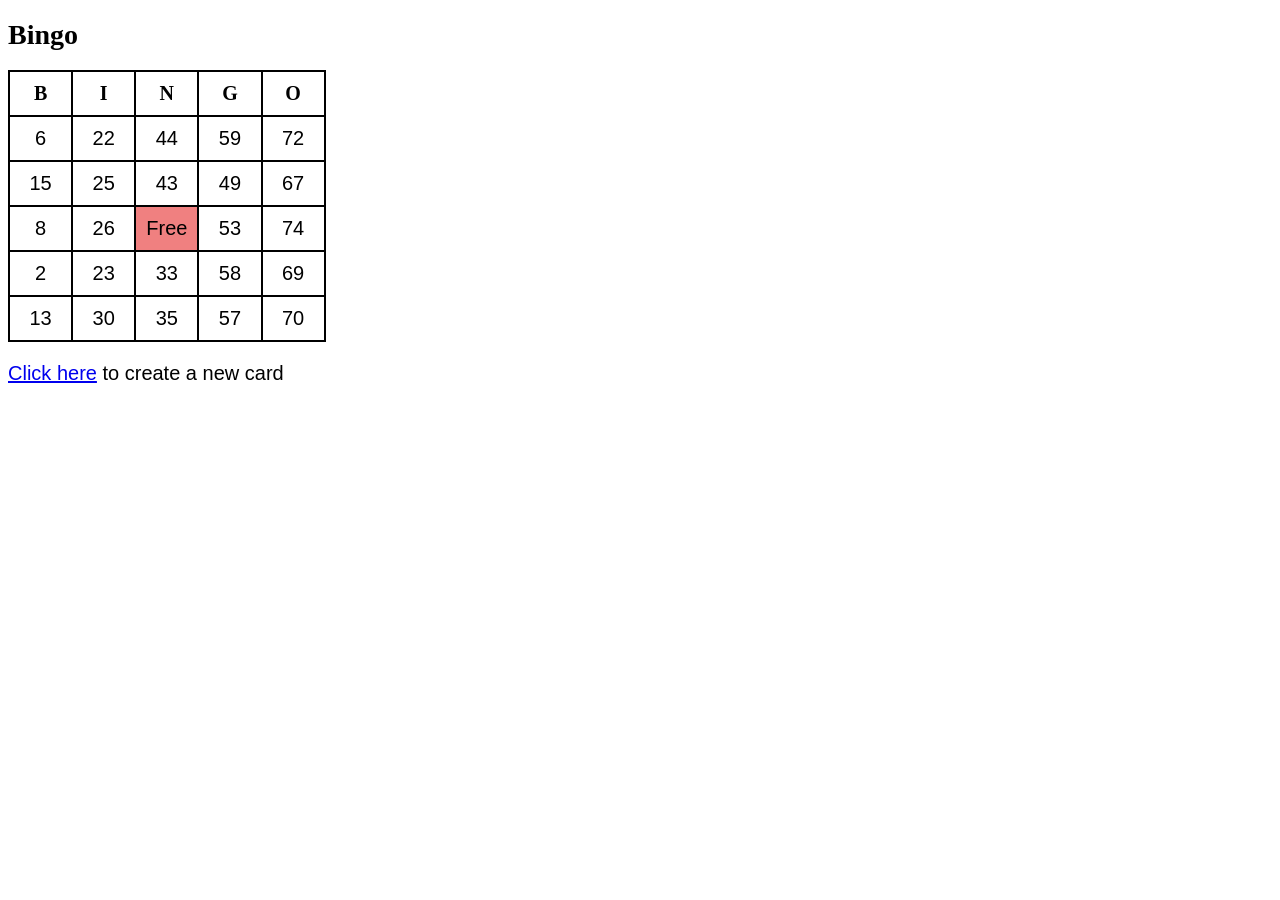
<file: assets/bingo/card.html>
<!DOCTYPE html>
<!--
Adapted from JavaScript, 9th edition
by Tom Negrino and Dori Smith
PeachPit Press, 2015
ISBN 978-0-321-99670-1
-->
<html>
<head>
<meta http-equiv="Content-Type" content="text/html; charset=utf-8">

    <title>JavaScript Bingo</title>
    <link rel="stylesheet" href="bingo.css">
    <script type = "text/javascript" src="bingo.js"></script>
</head>
<body>
    <h1>Bingo</h1>
    <table>
        <tr>
            <th>B</th>
            <th>I</th>
            <th>N</th>
            <th>G</th>
            <th>O</th>
        </tr>
        <tr>
            <td id="square0">&nbsp;</td>
            <td id="square5">&nbsp;</td>
            <td id="square10">&nbsp;</td>
            <td id="square14">&nbsp;</td>
            <td id="square19">&nbsp;</td>
        </tr>
        <tr>
            <td id="square1">&nbsp;</td>
            <td id="square6">&nbsp;</td>
            <td id="square11">&nbsp;</td>
            <td id="square15">&nbsp;</td>
            <td id="square20">&nbsp;</td>
        </tr>
        <tr>
            <td id="square2">&nbsp;</td>
            <td id="square7">&nbsp;</td>
            <td id="free">Free</td>
            <td id="square16">&nbsp;</td>
            <td id="square21">&nbsp;</td>
        </tr>
        <tr>
            <td id="square3">&nbsp;</td>
            <td id="square8">&nbsp;</td>
            <td id="square12">&nbsp;</td>
            <td id="square17">&nbsp;</td>
            <td id="square22">&nbsp;</td>
        </tr>
        <tr>
            <td id="square4">&nbsp;</td>
            <td id="square9">&nbsp;</td>
            <td id="square13">&nbsp;</td>
            <td id="square18">&nbsp;</td>
            <td id="square23">&nbsp;</td>
        </tr>
    </table>
    <p>
        <a href="bingo.html" id="reload">Click here</a> 
        to create a new card
    </p>
</body>
</html>
</file>
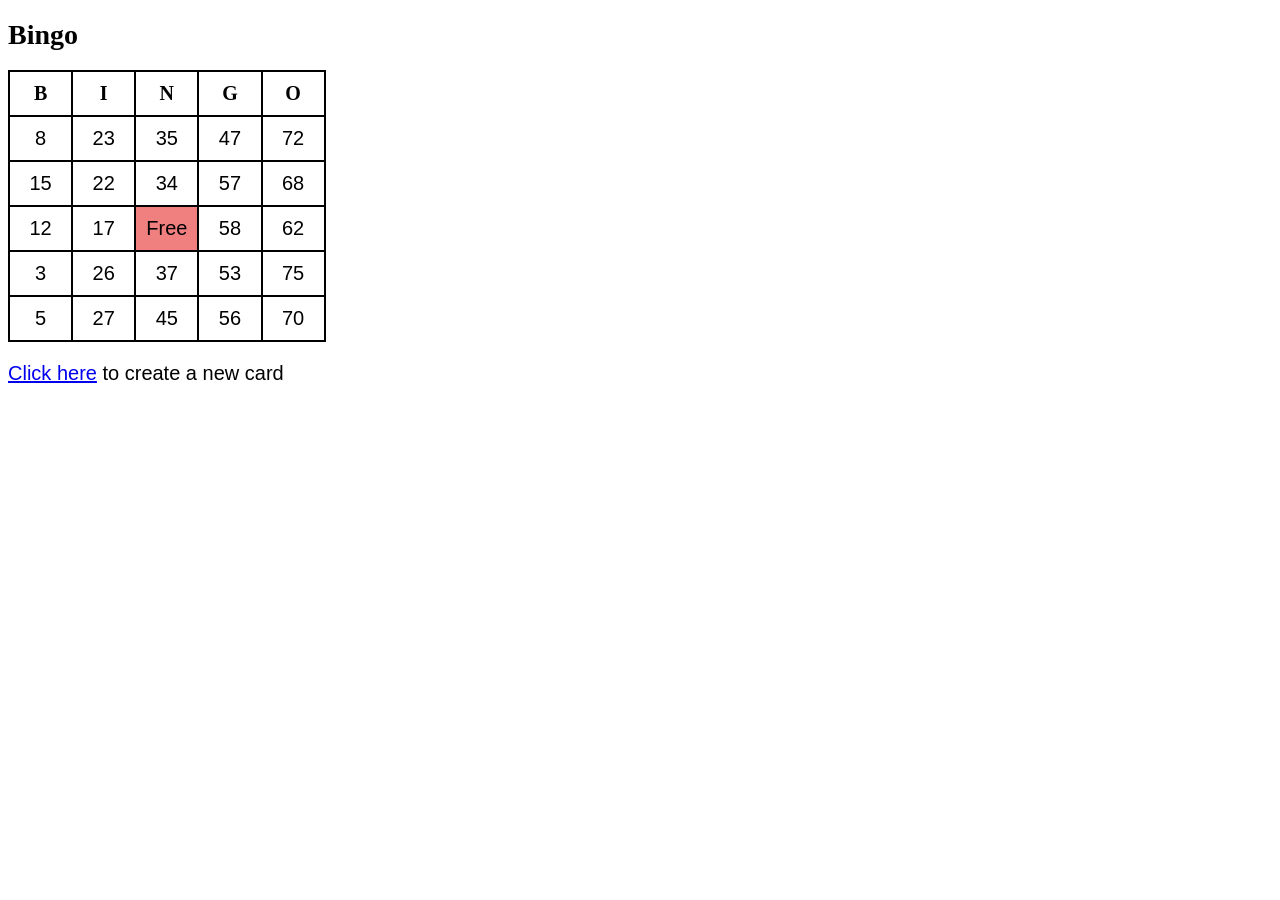
<file: assets/card/card.html>
<!DOCTYPE html>
<!--
Adapted from JavaScript, 9th edition
by Tom Negrino and Dori Smith
PeachPit Press, 2015
ISBN 978-0-321-99670-1
-->
<html>
<head>
<meta http-equiv="Content-Type" content="text/html; charset=utf-8">

    <title>JavaScript Bingo</title>
    <link rel="stylesheet" href="bingo.css">
    <script type = "text/javascript" src="bingo.js"></script>
</head>
<body>
    <h1>Bingo</h1>
    <div><table>
        <tr>
            <th>B</th>
            <th>I</th>
            <th>N</th>
            <th>G</th>
            <th>O</th>
        </tr>
        <tr>
            <td id="square0">&nbsp;</td>
            <td id="square5">&nbsp;</td>
            <td id="square10">&nbsp;</td>
            <td id="square14">&nbsp;</td>
            <td id="square19">&nbsp;</td>
        </tr>
        <tr>
            <td id="square1">&nbsp;</td>
            <td id="square6">&nbsp;</td>
            <td id="square11">&nbsp;</td>
            <td id="square15">&nbsp;</td>
            <td id="square20">&nbsp;</td>
        </tr>
        <tr>
            <td id="square2">&nbsp;</td>
            <td id="square7">&nbsp;</td>
            <td id="free">Free</td>
            <td id="square16">&nbsp;</td>
            <td id="square21">&nbsp;</td>
        </tr>
        <tr>
            <td id="square3">&nbsp;</td>
            <td id="square8">&nbsp;</td>
            <td id="square12">&nbsp;</td>
            <td id="square17">&nbsp;</td>
            <td id="square22">&nbsp;</td>
        </tr>
        <tr>
            <td id="square4">&nbsp;</td>
            <td id="square9">&nbsp;</td>
            <td id="square13">&nbsp;</td>
            <td id="square18">&nbsp;</td>
            <td id="square23">&nbsp;</td>
        </tr>
    </table>
    </div>
    <p>
        <a href="card.html" id="reload">Click here</a>
        to create a new card
    </p>
</body>
</html>
</file>
<file: assets/bingo/bingo.css>
/*
Adapted from JavaScript, 9th edition
by Tom Negrino and Dori Smith
PeachPit Press, 2015
ISBN 978-0-321-99670-1
*/

body {
  background-color: white;
  color: black;
  font-size: 20px;
  font-family: "Lucida Grande", Verdana, Arial, Helvetica, sans-serif;
}

h1, th {
  font-family: Georgia, "Times New Roman", Times, serif;
}

h1 {
  font-size: 28px;
}

table {
  border-collapse: collapse;
}

th, td {
  padding: 10px;
  border: 2px black solid;
  text-align: center;
  width: 20%;
}

#free, .pickedBG {
  background-color: LightCoral;
}
</file>
<file: assets/card/bingo.css>
/*
Adapted from JavaScript, 9th edition
by Tom Negrino and Dori Smith
PeachPit Press, 2015
ISBN 978-0-321-99670-1
*/

body {
  background-color: white;
  color: black;
  font-size: 20px;
  font-family: "Lucida Grande", Verdana, Arial, Helvetica, sans-serif;
}

h1, th {
  font-family: Georgia, "Times New Roman", Times, serif;
}

h1 {
  font-size: 28px;
}

table {
  border-collapse: collapse;
}

th, td {
  padding: 10px;
  border: 2px black solid;
  text-align: center;
  width: 20%;
}

#free, .pickedBG {
  background-color: LightCoral;
}
</file>
